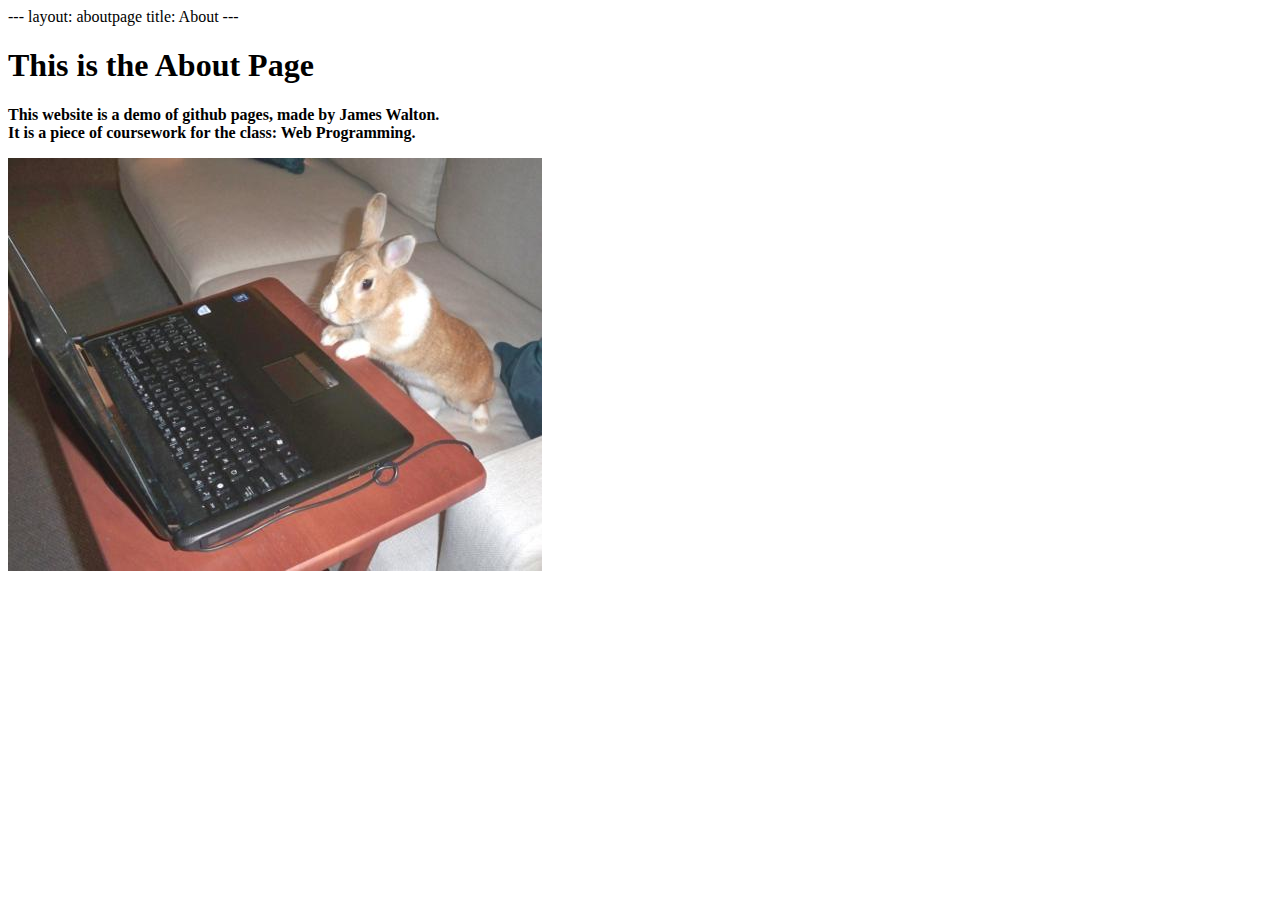
<file: about/index.html>
---
layout: aboutpage
title: About
---
<body>
<div class="blurb">
<h1>This is the About Page</h1>
  <p>
    <strong>
      This website is a demo of github pages, made by James Walton.
      <br>
      It is a piece of coursework for the class: Web Programming.
    </strong>   
   </p>
  <img src="Rabbit-Operating-Laptop-Funny-Picture.jpg">
</div>
</body>
</file>
